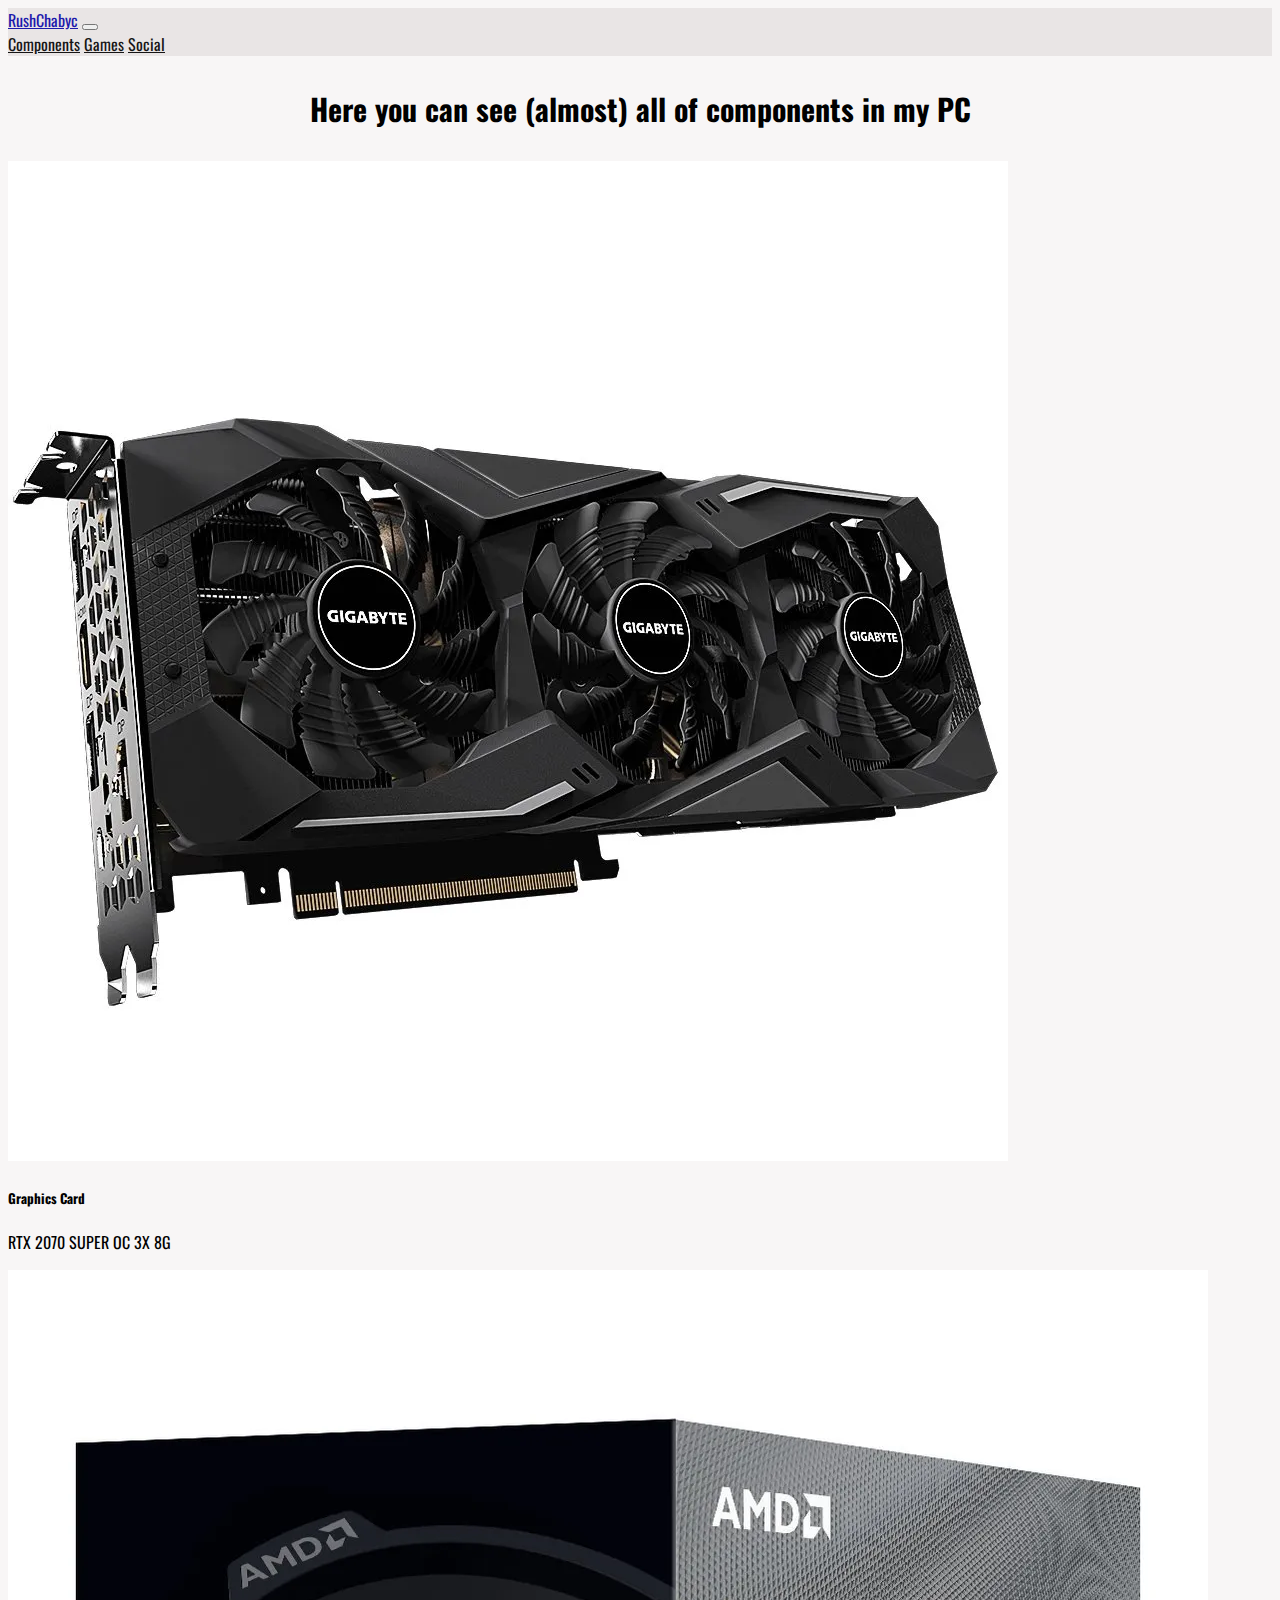
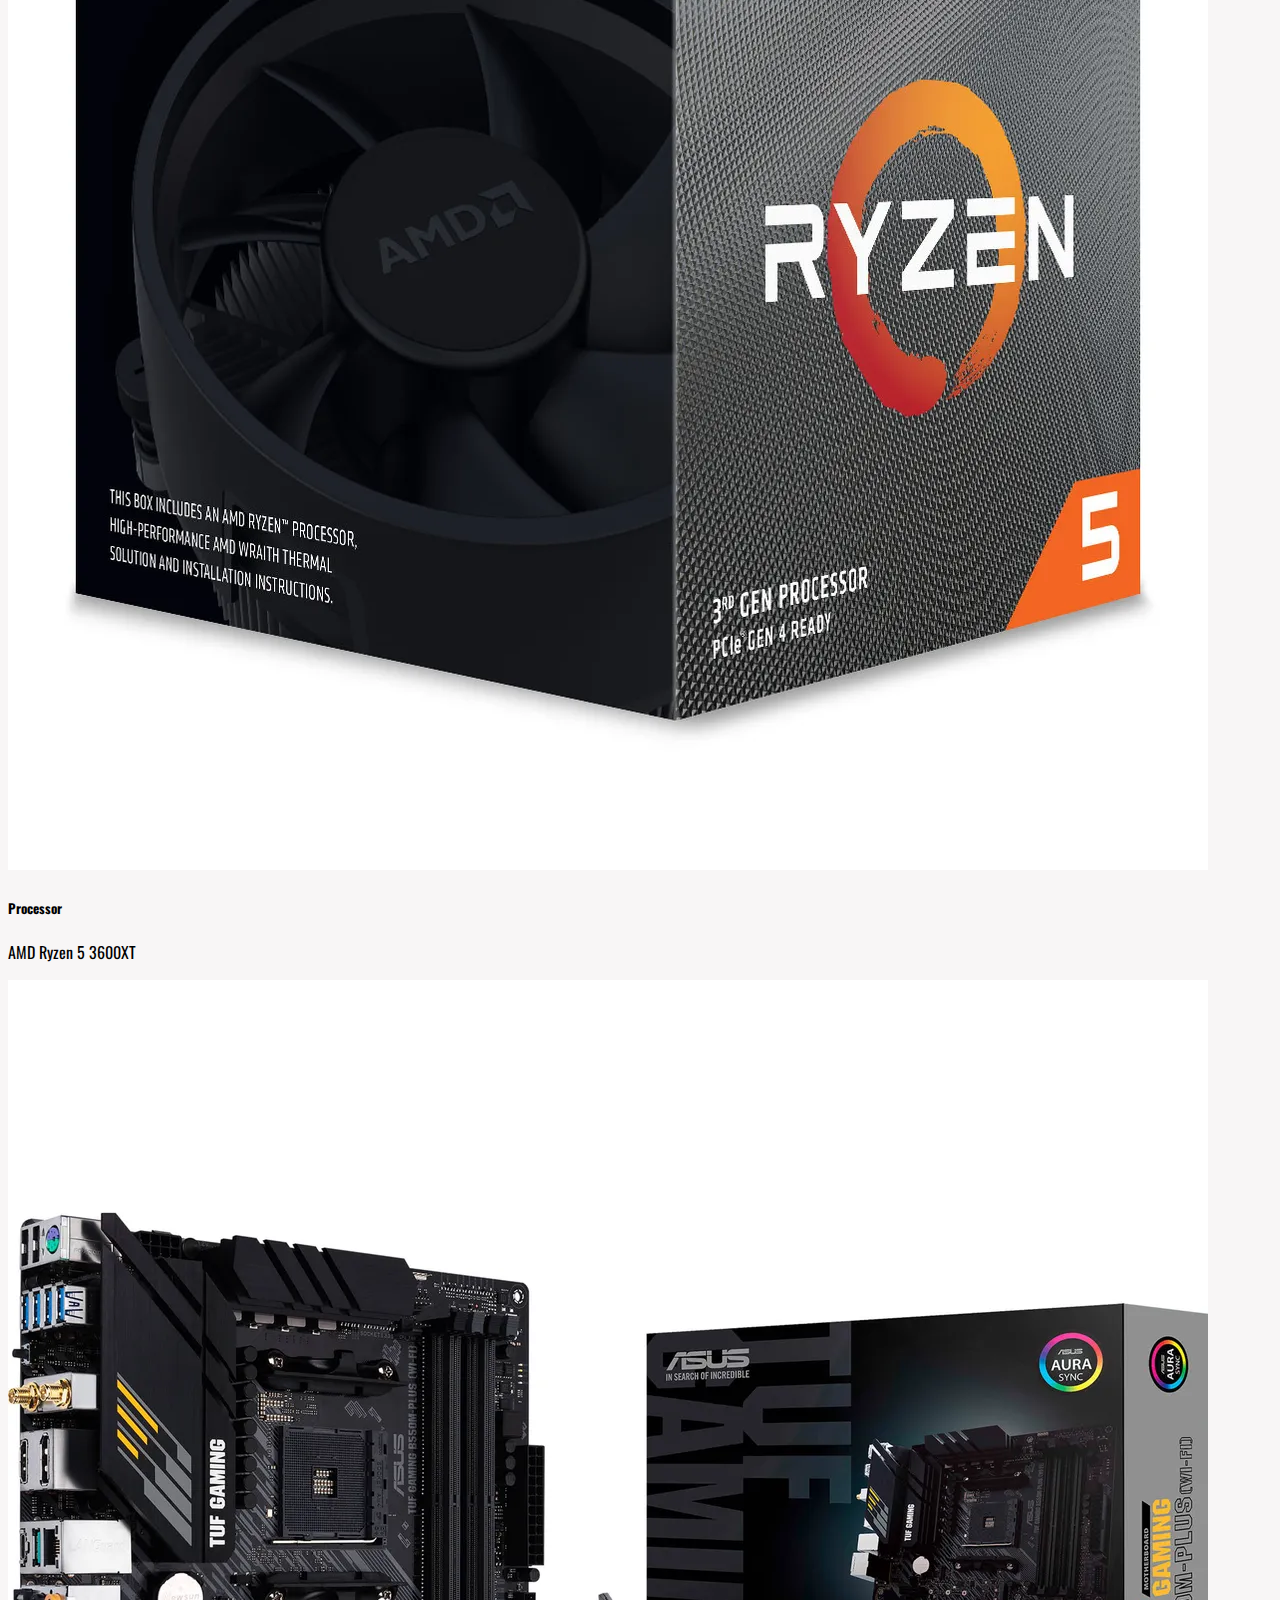
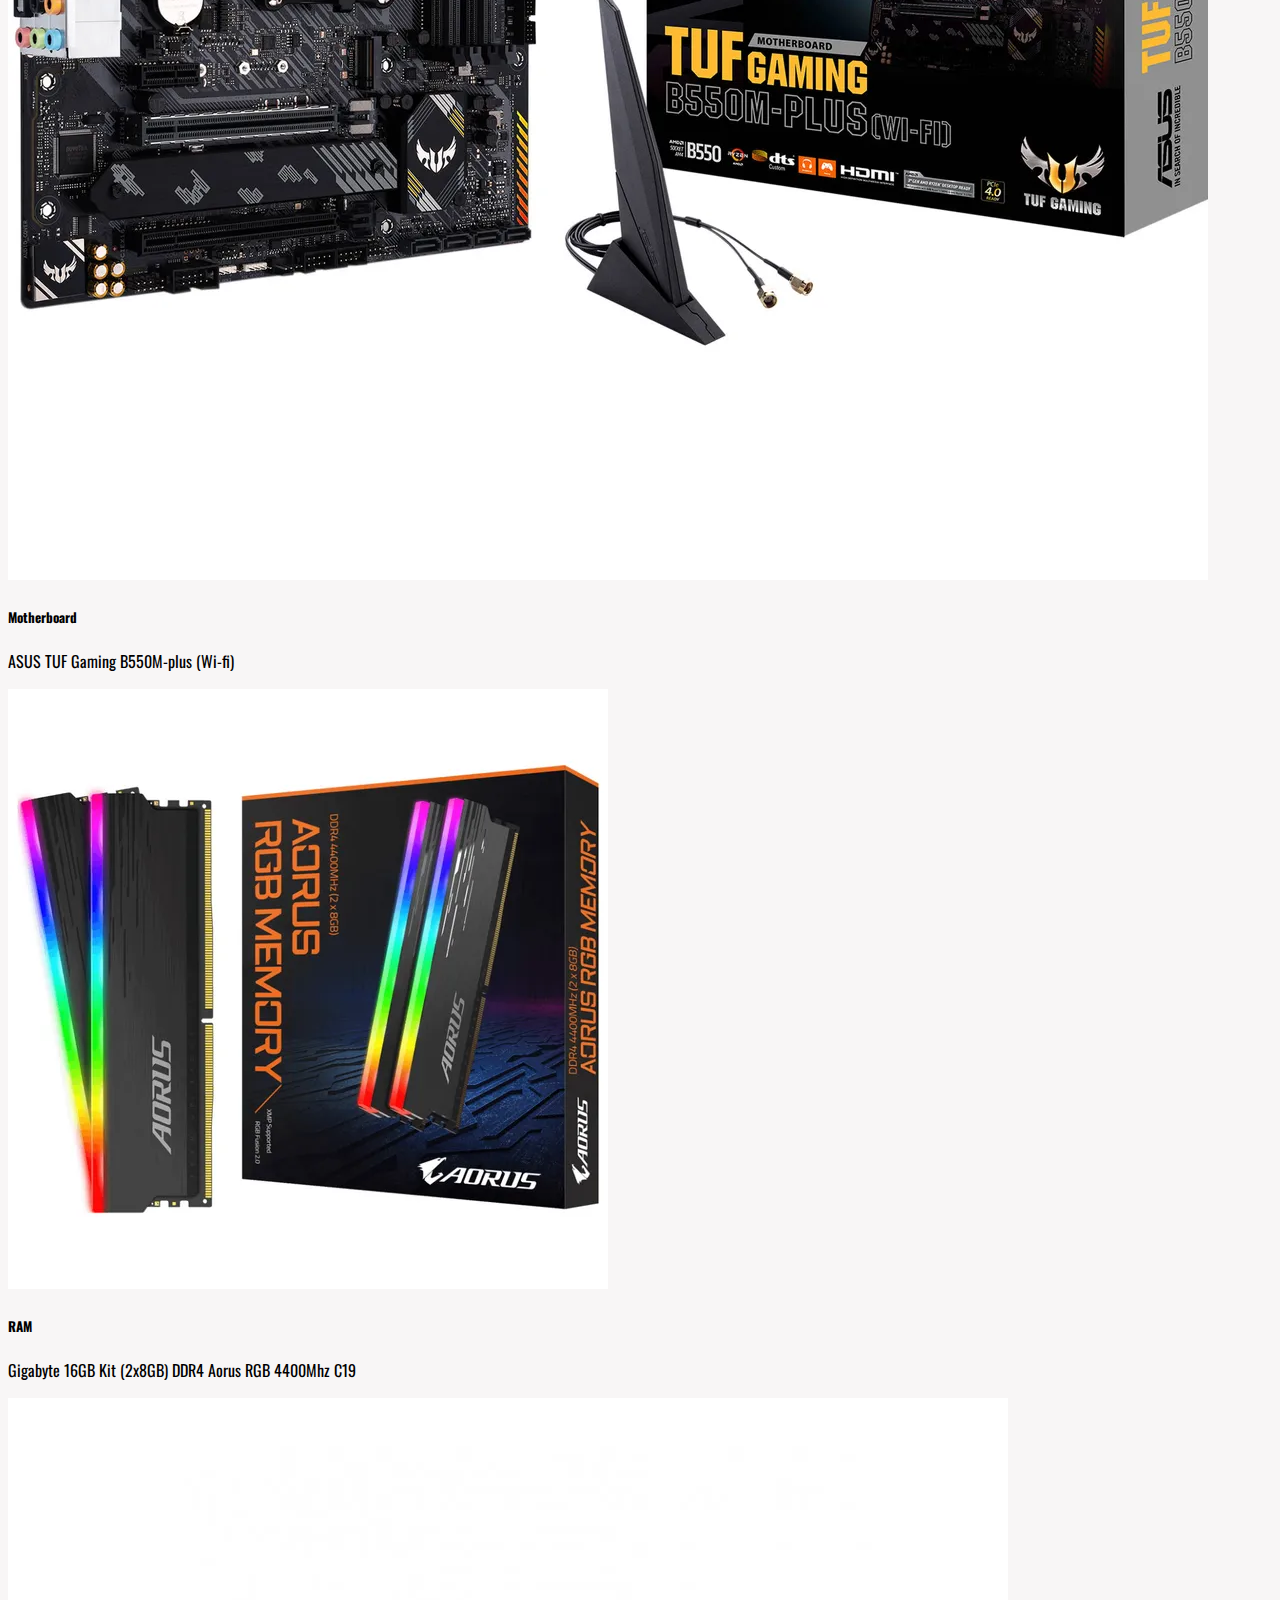
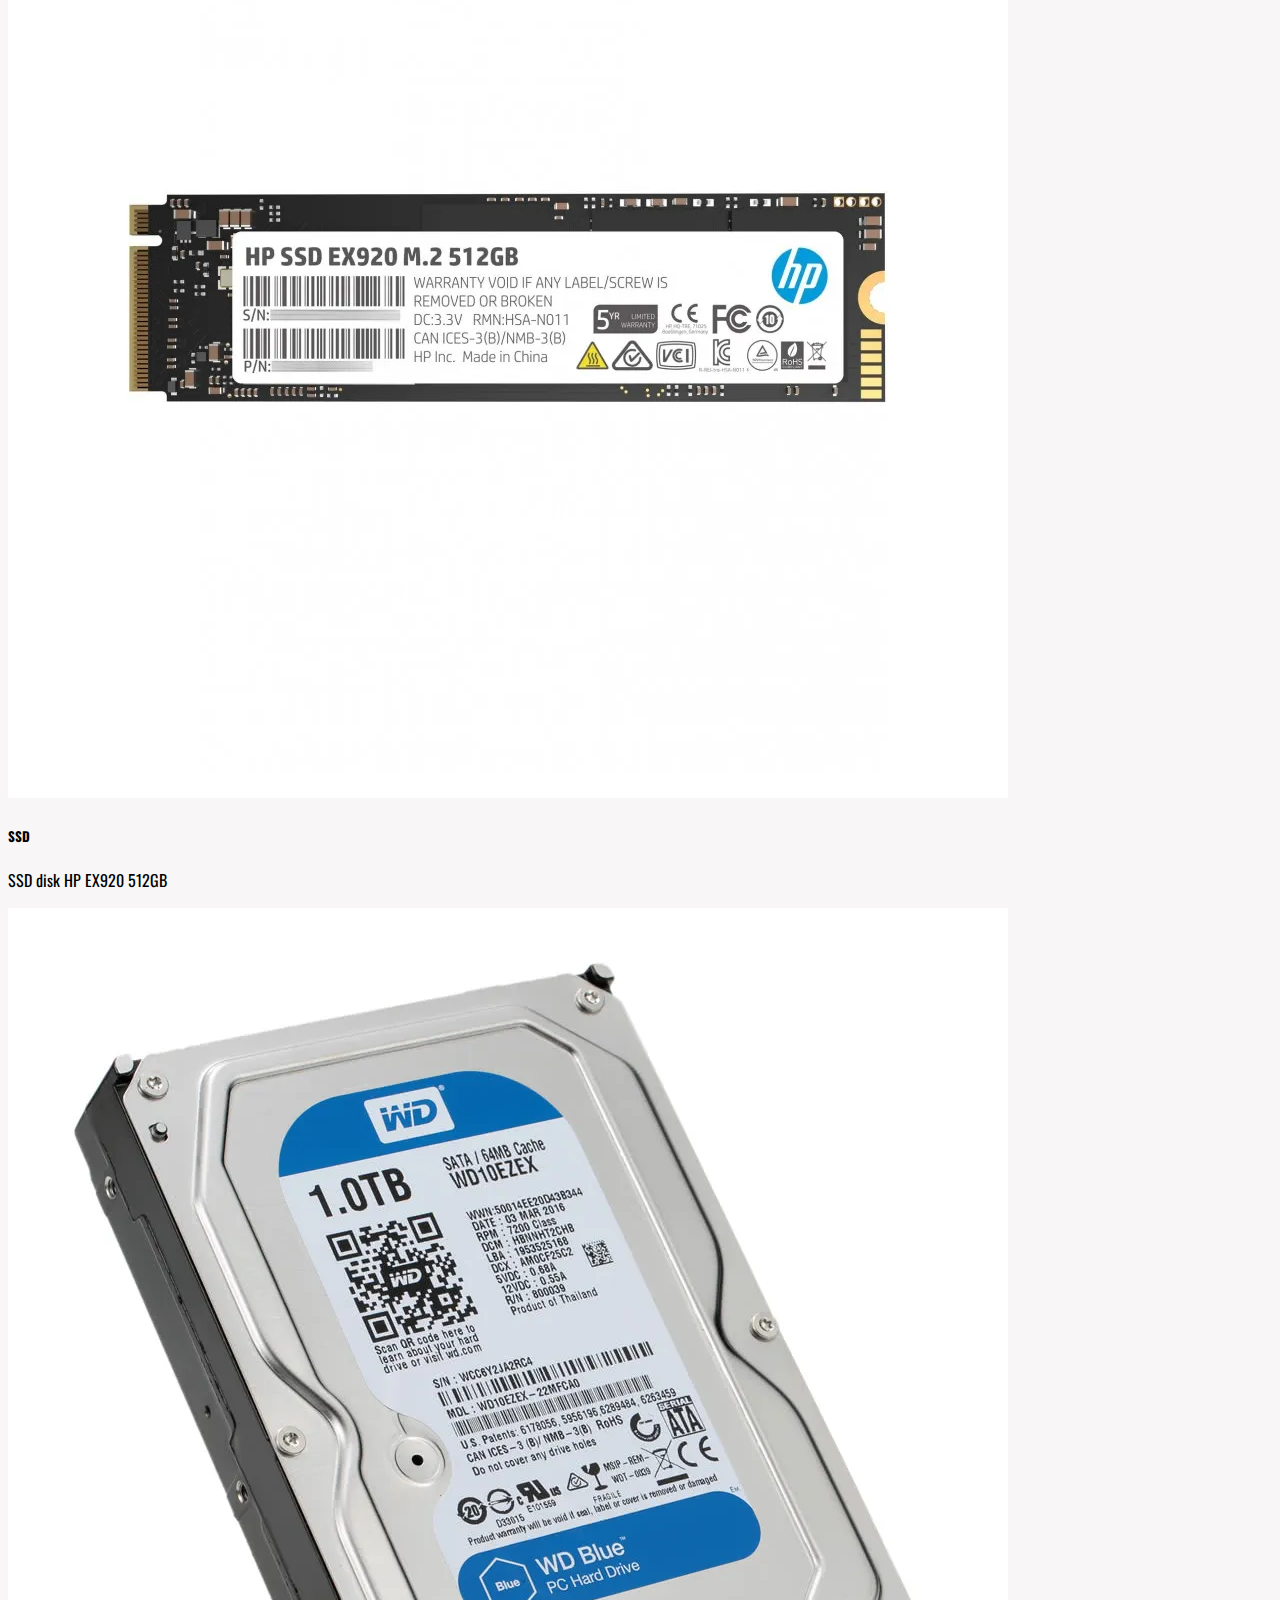
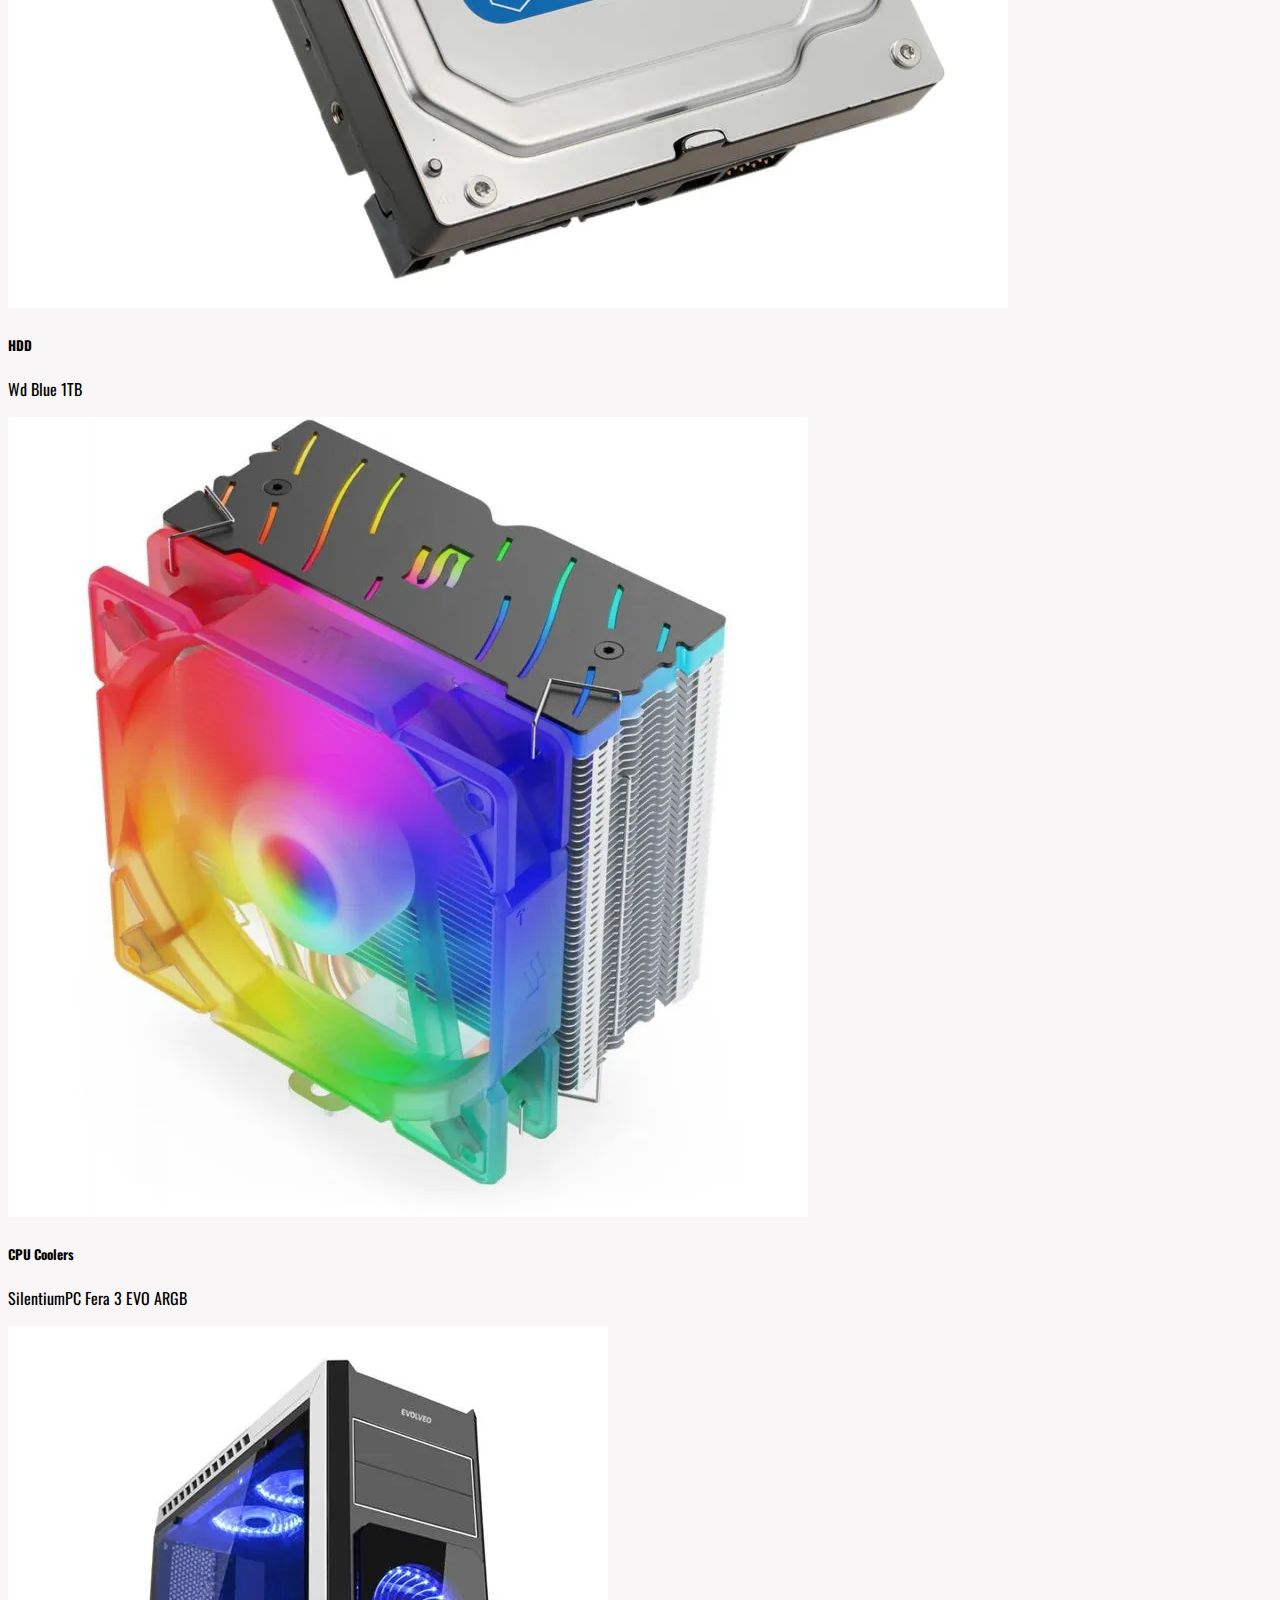
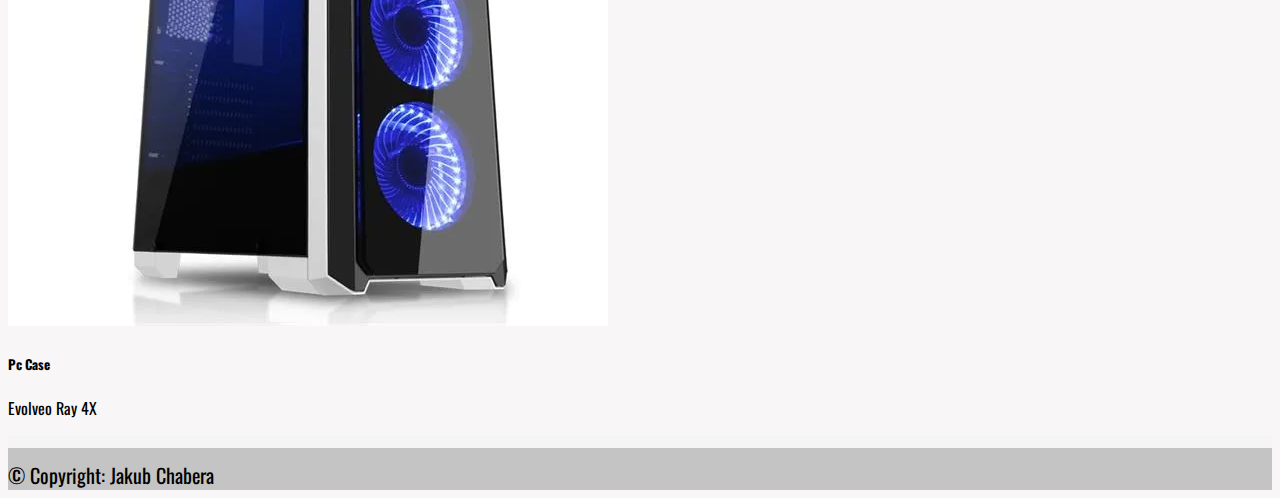
<file: components.html>
<!DOCTYPE html>
<html lang="en">
<head>
    <meta charset="UTF-8">
    <meta http-equiv="X-UA-Compatible" content="IE=edge">
    <meta name="viewport" content="width=device-width, initial-scale=1.0">
    <link href="https://cdn.jsdelivr.net/npm/bootstrap@5.1.3/dist/css/bootstrap.min.css" rel="stylesheet" integrity="sha384-1BmE4kWBq78iYhFldvKuhfTAU6auU8tT94WrHftjDbrCEXSU1oBoqyl2QvZ6jIW3" crossorigin="anonymous">
    <script src="https://cdn.jsdelivr.net/npm/bootstrap@5.1.3/dist/js/bootstrap.bundle.min.js" integrity="sha384-ka7Sk0Gln4gmtz2MlQnikT1wXgYsOg+OMhuP+IlRH9sENBO0LRn5q+8nbTov4+1p" crossorigin="anonymous"></script>
    <link rel="stylesheet" href="style.css">
    <link rel="icon" href="photo/smile.webp">
    <link rel="preconnect" href="https://fonts.gstatic.com" crossorigin>
    <link href="https://fonts.googleapis.com/css2?family=Oswald&display=swap" rel="stylesheet">
    <title>Components</title>
</head>
<body>
 
  <div class="sticky-top">
    <nav class="navbar navbar-expand-lg navbar-light bg-light">
        <div class="container-fluid">
          <a class="navbar-brand" href="index.html">RushChabyc</a>
          <button class="navbar-toggler" type="button" data-bs-toggle="collapse" data-bs-target="#navbarNavAltMarkup" aria-controls="navbarNavAltMarkup" aria-expanded="false" aria-label="Toggle navigation">
            <span class="navbar-toggler-icon"></span>
          </button>
          <div class="collapse navbar-collapse" id="navbarNavAltMarkup">
            <div class="navbar-nav">
              <a class="nav-link active" aria-current="page" href="components.html">Components</a>
              <a class="nav-link active" aria-current="page" href="games.html ">Games</a>
              <a class="nav-link active" aria-current="page" href="#">Social</a>
            </div>  
          </div>
        </div>
      </nav>
  </div>

      <div id="text">
        <p>Here you can see (almost) all of components in my PC</p>
      </div> 
      
      
      <div class="card-group">
        <div class="card">
          <img class="card-img-top" src="photo/rtx.webp" alt="Card image cap">
          <div class="card-body">
            <h5 class="card-title">Graphics Card</h5>
            <p class="card-text">RTX 2070 SUPER OC 3X 8G</p>
          </div>
        </div>
        <div class="card">
          <img class="card-img-top" src="photo/amd.webp" alt="Card image cap">
          <div class="card-body">
            <h5 class="card-title">Processor</h5>
            <p class="card-text">AMD Ryzen 5 3600XT</p>
          </div>
        </div>
        <div class="card">
          <img class="card-img-top" src="photo/asus.webp" alt="Card image cap">
          <div class="card-body">
            <h5 class="card-title">Motherboard</h5>
            <p class="card-text">ASUS TUF Gaming B550M-plus (Wi-fi)</p>
          </div>
        </div>
        <div class="card">
          <img class="card-img-top" src="photo/ram.webp" alt="Card image cap">
          <div class="card-body">
            <h5 class="card-title">RAM</h5>
            <p class="card-text">Gigabyte 16GB Kit (2x8GB) DDR4 Aorus RGB 4400Mhz C19</p>
          </div>
        </div>
      </div>

      


      <div class="card-group">
        <div class="card">
          <img class="card-img-top" src="photo/ssd.webp" alt="Card image cap">
          <div class="card-body">
            <h5 class="card-title">SSD</h5>
            <p class="card-text">SSD disk HP EX920 512GB</p>
          </div>
        </div>
        <div class="card">
          <img class="card-img-top" src="photo/hdd.webp" alt="Card image cap">
          <div class="card-body">
            <h5 class="card-title">HDD</h5>
            <p class="card-text">Wd Blue 1TB</p>
          </div>
        </div>
        <div class="card">
          <img class="card-img-top" src="photo/rgb.webp" alt="Card image cap">
          <div class="card-body">
            <h5 class="card-title">CPU Coolers</h5>
            <p class="card-text">SilentiumPC Fera 3 EVO ARGB</p>
          </div>
        </div>
        <div class="card">
          <img class="card-img-top" src="photo/case.webp" alt="Card image cap">
          <div class="card-body">
            <h5 class="card-title">Pc Case</h5>
            <p class="card-text">Evolveo Ray 4X</p>
          </div>
        </div>
      </div>












      <footer class="text-center text-white" style="background-color: #f5f5f5;">
 
        <div class="text-center text-dark p-3" style="background-color: rgba(0, 0, 0, 0.2);">
          © Copyright: Jakub Chabera
          <a class="text-dark"></a>
        </div>

</body>
</file>
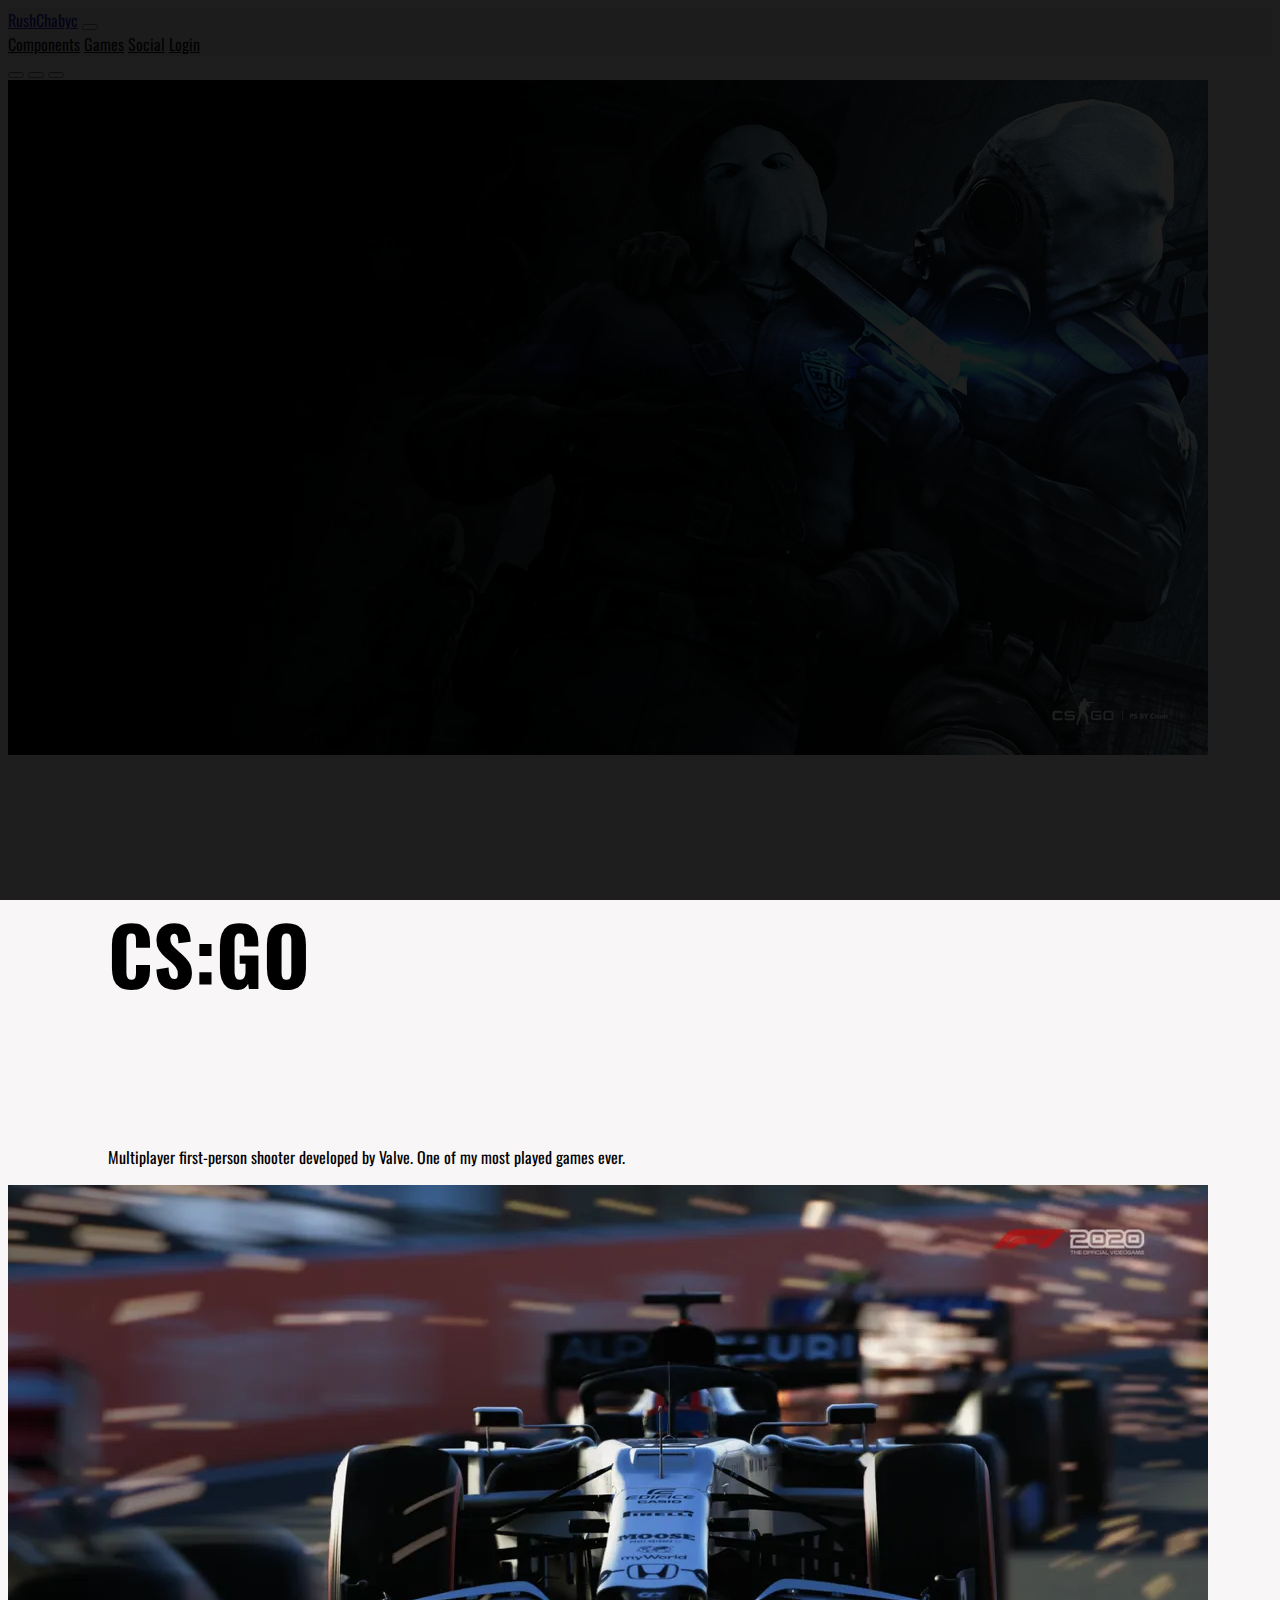
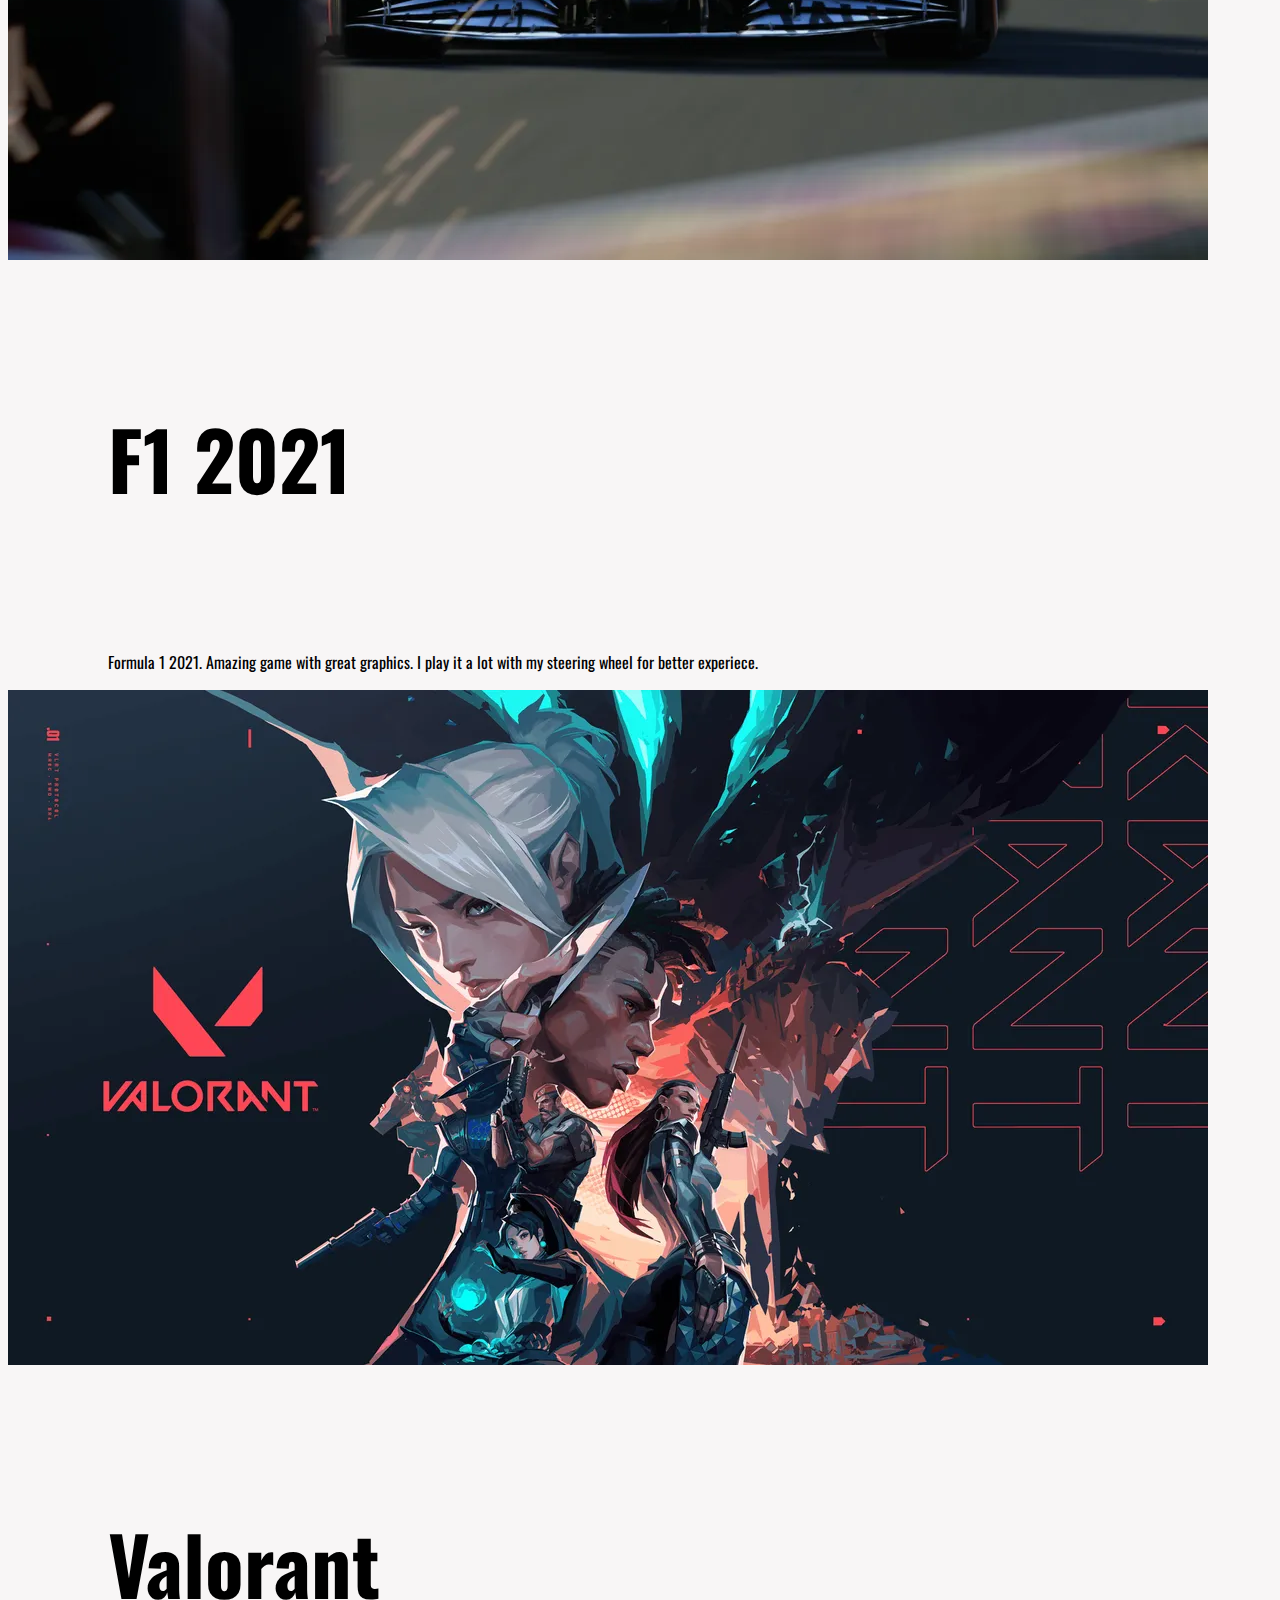
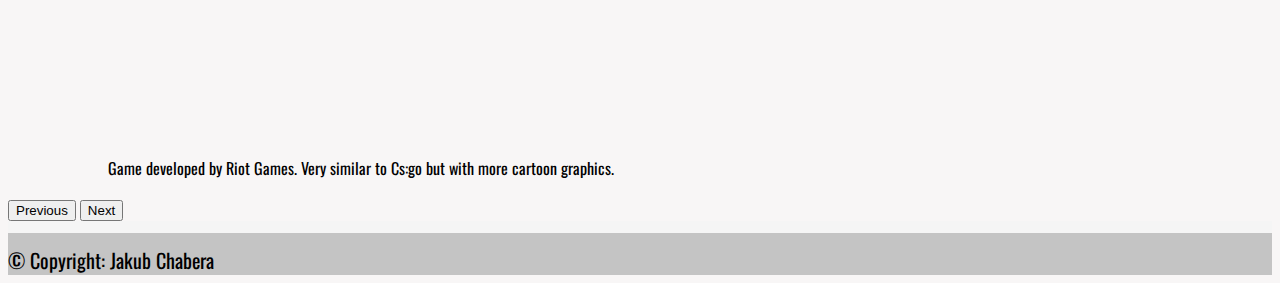
<file: games.html>
<!DOCTYPE html>
<html lang="en">
<head>
    <meta charset="UTF-8">
    <meta http-equiv="X-UA-Compatible" content="IE=edge">
    <meta name="viewport" content="width=device-width, initial-scale=1.0">
    <link href="https://cdn.jsdelivr.net/npm/bootstrap@5.1.3/dist/css/bootstrap.min.css" rel="stylesheet" integrity="sha384-1BmE4kWBq78iYhFldvKuhfTAU6auU8tT94WrHftjDbrCEXSU1oBoqyl2QvZ6jIW3" crossorigin="anonymous">
    <script src="https://cdn.jsdelivr.net/npm/bootstrap@5.1.3/dist/js/bootstrap.bundle.min.js" integrity="sha384-ka7Sk0Gln4gmtz2MlQnikT1wXgYsOg+OMhuP+IlRH9sENBO0LRn5q+8nbTov4+1p" crossorigin="anonymous"></script>
    <link rel="stylesheet" href="style.css">
    <link rel="icon" href="photo/smile.webp">
    <link rel="preconnect" href="https://fonts.gstatic.com" crossorigin>
    <link href="https://fonts.googleapis.com/css2?family=Oswald&display=swap" rel="stylesheet">
    <title>Games</title>
    <style>
      ::-webkit-scrollbar {
        width: 10px;
      }

      ::-webkit-scrollbar-track {
        background: #f1f1f1; 
      }

      ::-webkit-scrollbar-thumb {
        background: rgb(37, 53, 204); 
      }

      ::-webkit-scrollbar-thumb:hover {
        background: rgb(110, 125, 207);   
      }
      </style>
</head>
<body>
  
  <div class="sticky-top">
    <nav class="navbar navbar-expand-lg navbar-light bg-light">
        <div class="container-fluid">
          <a class="navbar-brand" href="index.html">RushChabyc</a>
          <button class="navbar-toggler" type="button" data-bs-toggle="collapse" data-bs-target="#navbarNavAltMarkup" aria-controls="navbarNavAltMarkup" aria-expanded="false" aria-label="Toggle navigation">
            <span class="navbar-toggler-icon"></span>
          </button>
          <div class="collapse navbar-collapse" id="navbarNavAltMarkup">
            <div class="navbar-nav">
              <a class="nav-link active" aria-current="page" href="components.html">Components</a>
              <a class="nav-link active" aria-current="page" href="games.html">Games</a>
              <a class="nav-link active" aria-current="page" href="social.html">Social</a>
              <a class="nav-link active" aria-current="page" href="login.html">Login</a>
            </div>  
          </div>
        </div>
      </nav>
  </div>
          
        <div id="carouselExampleCaptions" class="carousel slide" data-bs-ride="carousel">
            <div class="carousel-indicators">
              <button type="button" data-bs-target="#carouselExampleCaptions" data-bs-slide-to="0" class="active" aria-current="true" aria-label="Slide 1"></button>
              <button type="button" data-bs-target="#carouselExampleCaptions" data-bs-slide-to="1" aria-label="Slide 2"></button>
              <button type="button" data-bs-target="#carouselExampleCaptions" data-bs-slide-to="2" aria-label="Slide 3"></button>
            </div>
            <div class="carousel-inner">
              <div class="carousel-item active">
                <img src="photo/csgo.webp" class="d-block w-100" alt="csgo">
                <div class="carousel-caption d-none d-md-block">
                  <h5>CS:GO</h5>
                  <p>Multiplayer first-person shooter developed by Valve. One of my most played games ever.</p>
                </div>
              </div>
              <div class="carousel-item">
                <img src="photo/f1-2.webp" class="d-block w-100" alt="f1">
                <div class="carousel-caption d-none d-md-block">
                  <h5>F1 2021</h5>
                  <p>Formula 1 2021. Amazing game with great graphics. I play it a lot with my steering wheel for better experiece.</p>
                </div>
              </div>
              <div class="carousel-item">
                <img src="photo/valorant.webp" class="d-block w-100" alt="...">
                <div class="carousel-caption d-none d-md-block">
                  <h5>Valorant</h5>
                  <p>Game developed by Riot Games. Very similar to Cs:go but with more cartoon graphics.</p>
                </div>
              </div>
            </div>
            <button class="carousel-control-prev" type="button" data-bs-target="#carouselExampleCaptions" data-bs-slide="prev">
              <span class="carousel-control-prev-icon" aria-hidden="true"></span>
              <span class="visually-hidden">Previous</span>
            </button>
            <button class="carousel-control-next" type="button" data-bs-target="#carouselExampleCaptions" data-bs-slide="next">
              <span class="carousel-control-next-icon" aria-hidden="true"></span>
              <span class="visually-hidden">Next</span>
            </button>
          </div>
      
          <footer class="text-center text-white" style="background-color: #f5f5f5;">
 
            <div class="text-center text-dark p-3" style="background-color: rgba(0, 0, 0, 0.2);">
              © Copyright: Jakub Chabera
              <a class="text-dark"></a>
            </div>

          </body>
</file>
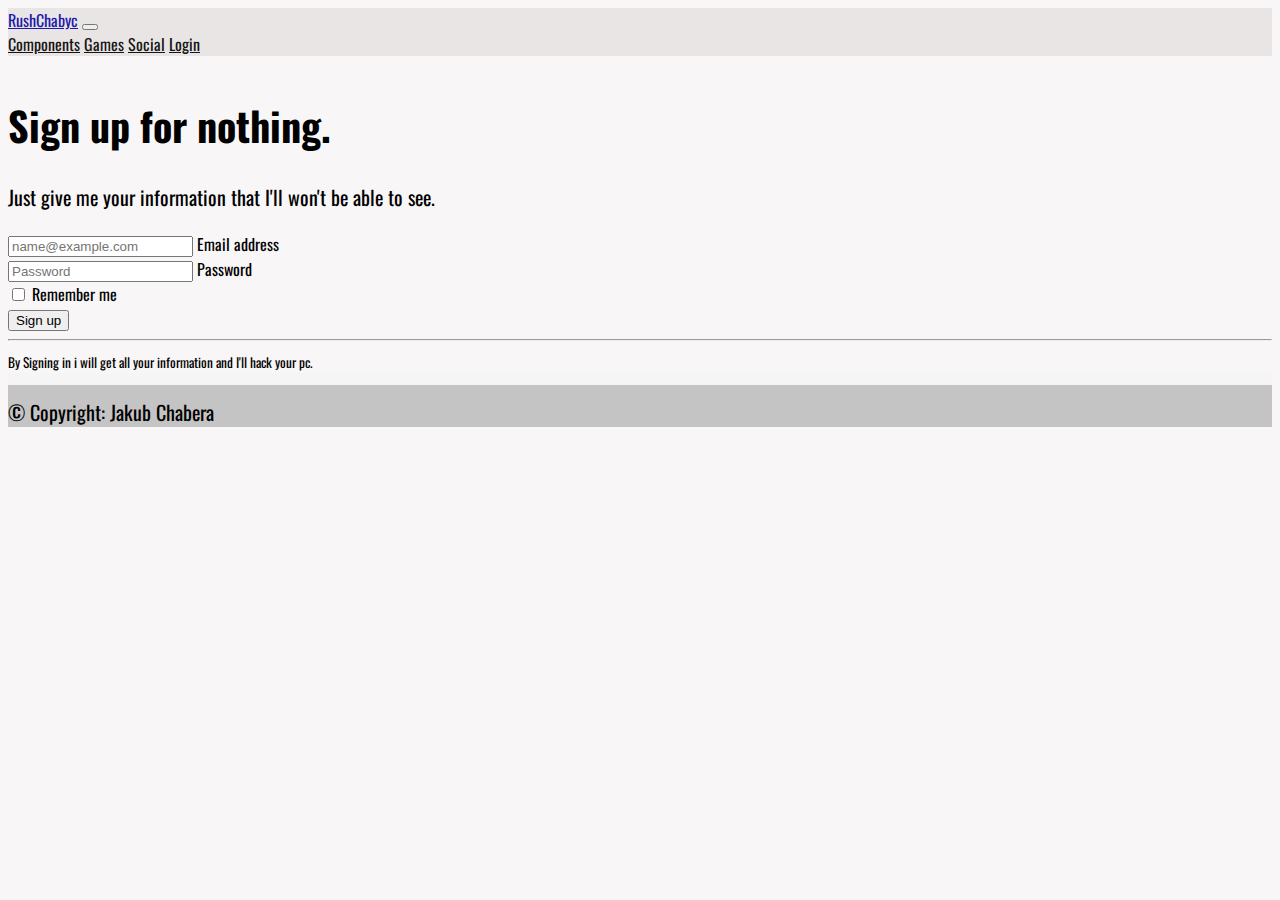
<file: login.html>
<!DOCTYPE html>
<html lang="en">
<head>
    <meta charset="UTF-8">
    <meta http-equiv="X-UA-Compatible" content="IE=edge">
    <meta name="viewport" content="width=device-width, initial-scale=1.0">
    <link href="https://cdn.jsdelivr.net/npm/bootstrap@5.1.3/dist/css/bootstrap.min.css" rel="stylesheet" integrity="sha384-1BmE4kWBq78iYhFldvKuhfTAU6auU8tT94WrHftjDbrCEXSU1oBoqyl2QvZ6jIW3" crossorigin="anonymous">
    <script src="https://cdn.jsdelivr.net/npm/bootstrap@5.1.3/dist/js/bootstrap.bundle.min.js" integrity="sha384-ka7Sk0Gln4gmtz2MlQnikT1wXgYsOg+OMhuP+IlRH9sENBO0LRn5q+8nbTov4+1p" crossorigin="anonymous"></script>
    <link rel="stylesheet" href="style.css">
    <link rel="icon" href="photo/smile.webp">
    <link rel="preconnect" href="https://fonts.gstatic.com" crossorigin>
    <link href="https://fonts.googleapis.com/css2?family=Oswald&display=swap" rel="stylesheet">
    <title>Login</title>
    <style>
      ::-webkit-scrollbar {
        width: 10px;
      }

      ::-webkit-scrollbar-track {
        background: #f1f1f1; 
      }

      ::-webkit-scrollbar-thumb {
        background: rgb(37, 53, 204); 
      }

      ::-webkit-scrollbar-thumb:hover {
        background: rgb(110, 125, 207);   
      }
      </style>
</head>
<body>
    
  <div class="sticky-top">
    <nav class="navbar navbar-expand-lg navbar-light bg-light">
        <div class="container-fluid">
          <a class="navbar-brand" href="index.html">RushChabyc</a>
          <button class="navbar-toggler" type="button" data-bs-toggle="collapse" data-bs-target="#navbarNavAltMarkup" aria-controls="navbarNavAltMarkup" aria-expanded="false" aria-label="Toggle navigation">
            <span class="navbar-toggler-icon"></span>
          </button>
          <div class="collapse navbar-collapse" id="navbarNavAltMarkup">
            <div class="navbar-nav">
              <a class="nav-link active" aria-current="page" href="components.html">Components</a>
              <a class="nav-link active" aria-current="page" href="games.html">Games</a>
              <a class="nav-link active" aria-current="page" href="social.html">Social</a>
              <a class="nav-link active" aria-current="page" href="login.html">Login</a>
            </div>  
          </div>
        </div>
      </nav>
    </div>   
     
    <div class="container col-xl-10 col-xxl-8 px-4 py-5">
        <div class="row align-items-center g-lg-5 py-5">
          <div class="col-lg-7 text-center text-lg-start">
            <h1 class="display-4 fw-bold lh-1 mb-3">Sign up for nothing.</h1>
            <p class="col-lg-10 fs-4">Just give me your information that I'll won't be able to see.</p>
          </div>
          <div class="col-md-10 mx-auto col-lg-5">
            <form class="p-4 p-md-5 border rounded-3 bg-light">
              <div class="form-floating mb-3">
                <input type="email" class="form-control" id="floatingInput" placeholder="name@example.com">
                <label for="floatingInput">Email address</label>
              </div>
              <div class="form-floating mb-3">
                <input type="password" class="form-control" id="floatingPassword" placeholder="Password">
                <label for="floatingPassword">Password</label>
              </div>
              <div class="checkbox mb-3">
                <label>
                  <input type="checkbox" value="remember-me"> Remember me
                </label>
              </div>
              <button class="w-100 btn btn-lg btn-primary" type="submit">Sign up</button>
              <hr class="my-4">
              <small class="text-muted">By Signing in i will get all your information and I'll hack your pc.</small>
            </form>
          </div>
        </div>
      </div>
    
    
    
    <footer class="text-center text-white fixed-bottom" style="background-color: #f5f5f5;">
 
        <div class="text-center text-dark p-3" style="background-color: rgba(0, 0, 0, 0.2);">
          © Copyright: Jakub Chabera
          <a class="text-dark"></a>
        </div>



</body>
</html>
</file>
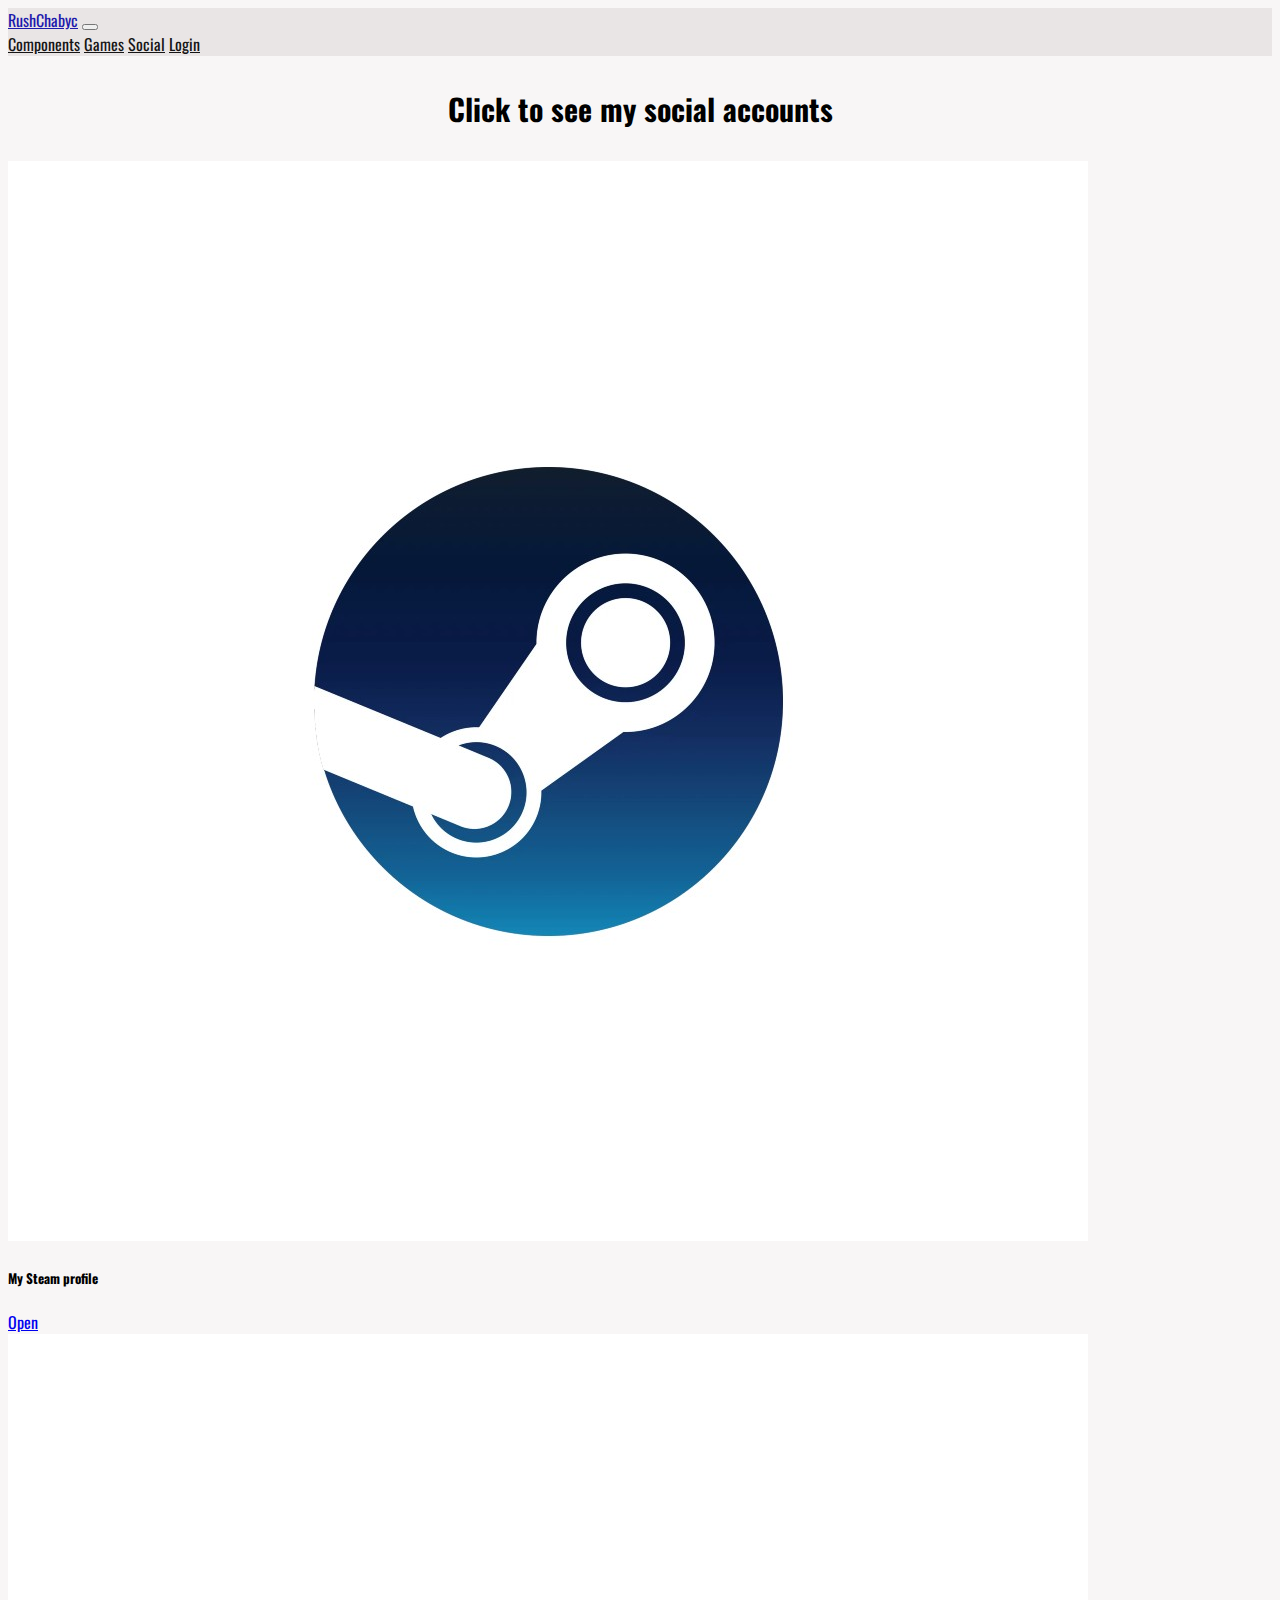
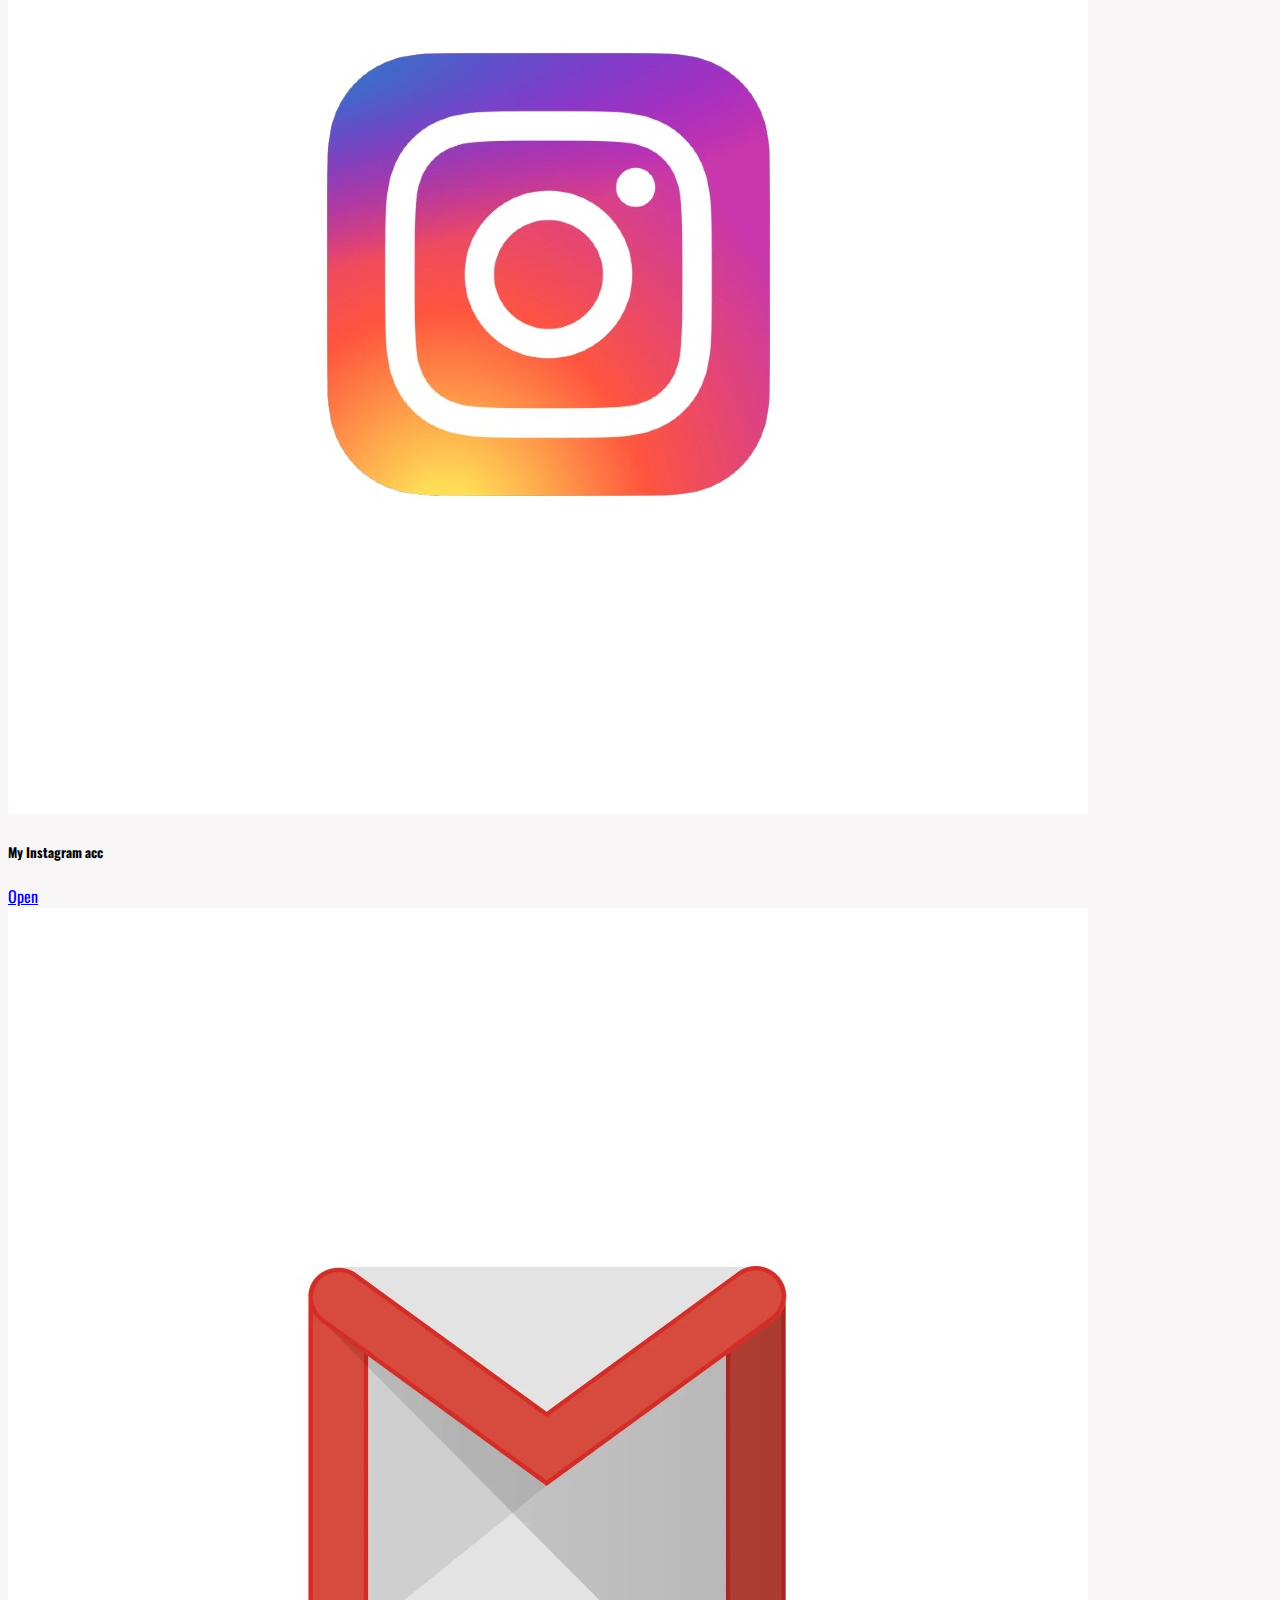
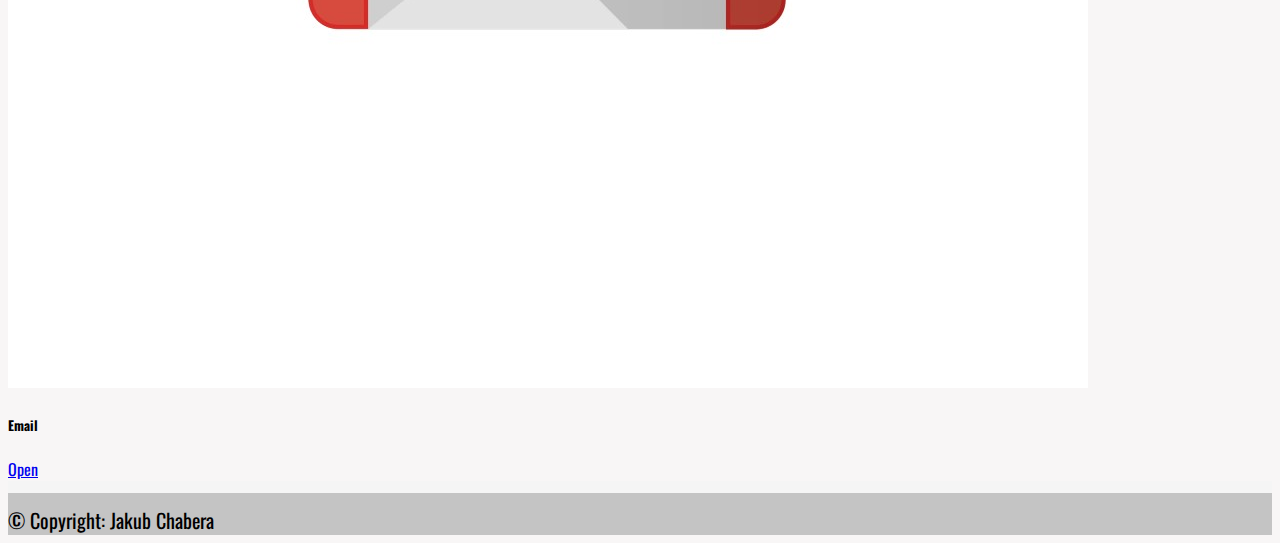
<file: social.html>
<!DOCTYPE html>
<html lang="en">
<head>
    <meta charset="UTF-8">
    <meta http-equiv="X-UA-Compatible" content="IE=edge">
    <meta name="viewport" content="width=device-width, initial-scale=1.0">
    <link href="https://cdn.jsdelivr.net/npm/bootstrap@5.1.3/dist/css/bootstrap.min.css" rel="stylesheet" integrity="sha384-1BmE4kWBq78iYhFldvKuhfTAU6auU8tT94WrHftjDbrCEXSU1oBoqyl2QvZ6jIW3" crossorigin="anonymous">
    <script src="https://cdn.jsdelivr.net/npm/bootstrap@5.1.3/dist/js/bootstrap.bundle.min.js" integrity="sha384-ka7Sk0Gln4gmtz2MlQnikT1wXgYsOg+OMhuP+IlRH9sENBO0LRn5q+8nbTov4+1p" crossorigin="anonymous"></script>
    <link rel="stylesheet" href="style.css">
    <link rel="icon" href="photo/smile.webp">
    <link rel="preconnect" href="https://fonts.gstatic.com" crossorigin>
    <link href="https://fonts.googleapis.com/css2?family=Oswald&display=swap" rel="stylesheet">
    <title>Social</title>
    <style>
      ::-webkit-scrollbar {
        width: 10px;
      }

      ::-webkit-scrollbar-track {
        background: #f1f1f1; 
      }

      ::-webkit-scrollbar-thumb {
        background: rgb(37, 53, 204); 
      }

      ::-webkit-scrollbar-thumb:hover {
        background: rgb(110, 125, 207);   
      }
      </style>
</head>
<body>
 
  <div class="sticky-top">
    <nav class="navbar navbar-expand-lg navbar-light bg-light">
        <div class="container-fluid">
          <a class="navbar-brand" href="index.html">RushChabyc</a>
          <button class="navbar-toggler" type="button" data-bs-toggle="collapse" data-bs-target="#navbarNavAltMarkup" aria-controls="navbarNavAltMarkup" aria-expanded="false" aria-label="Toggle navigation">
            <span class="navbar-toggler-icon"></span>
          </button>
          <div class="collapse navbar-collapse" id="navbarNavAltMarkup">
            <div class="navbar-nav">
              <a class="nav-link active" aria-current="page" href="components.html">Components</a>
              <a class="nav-link active" aria-current="page" href="games.html ">Games</a>
              <a class="nav-link active" aria-current="page" href="social.html">Social</a>
              <a class="nav-link active" aria-current="page" href="login.html">Login</a>
            </div>  
          </div>
        </div>
      </nav>
  </div>

      <div id="text">
        <p>Click to see my social accounts</p>
      </div> 
      
      
      <div class="card-group">
        <div class="card">
          <img class="card-img-top" src="photo/steam.jpg" alt="Card image cap">
          <div class="card-body">
            <h5 class="card-title">My Steam profile</h5>
            <a href="https://steamcommunity.com/id/kubachabera/" class="btn btn-primary">Open</a>

          </div>
        </div>
        <div class="card">
          <img class="card-img-top" src="photo/instagram.jpg" alt="Card image cap">
          <div class="card-body">
            <h5 class="card-title">My Instagram acc</h5>
            <a href="https://www.instagram.com/jchabera_/" class="btn btn-primary">Open</a>
          </div>
        </div>
        <div class="card">
          <img class="card-img-top" src="photo/gmail.jpg" alt="Card image cap">
          <div class="card-body">
            <h5 class="card-title">Email</h5>
            <a href="https://mail.google.com/mail/u/1/#inbox?compose=GTvVlcSBmzcmFXSpxrzWPSnLfmXHZHhDczzbWjlFFFJfpFbqfwkWGSgdfwpfTsvZZtBfHpSRmdVCL" class="btn btn-primary">Open</a>
          </div>
        </div>
      </div>

      






      <footer class="text-center text-white fixed-bottom" style="background-color: #f5f5f5;">
 
        <div class="text-center text-dark p-3" style="background-color: rgba(0, 0, 0, 0.2);">
          © Copyright: Jakub Chabera
          <a class="text-dark"></a>
        </div>

</body>
</file>
<file: style.css>
body {
    background-color: rgb(248, 246, 246);
    font-family: 'Oswald', sans-serif;
}

.navbar {
    background-color: rgb(233, 229, 229) !important;
}

.navbar .navbar-brand {
    color: rgb(29, 26, 172);
}

.navbar .navbar-brand:hover {
    color: rgb(253, 253, 253);
}

.navbar .navbar-nav a {
    color:rgb(22, 21, 21) !important;
}

.navbar .navbar-nav a:hover {
    color:rgb(29, 26, 172) !important;
}

.text-center {
    font-size: 20px;
    padding-top: 12px;
}

.carousel-item::before {
    content: "";
    display: block;
    position: absolute;
    top: 0;
    left: 0;
    bottom: 0;
    right: 0;
    background: #000;
    opacity: 0.5;
}

.carousel-caption {
    bottom: 50px;
    padding-left: 100px;
    padding-right: 100px;
}

.carousel-caption h5 {
    font-size: 80px;
    font-weight: 700;
}

#text {
    text-align: center;
    align-items: center;
    font-size: 30px;
    margin: 9px;
    font-weight: bold;
}
</file>
